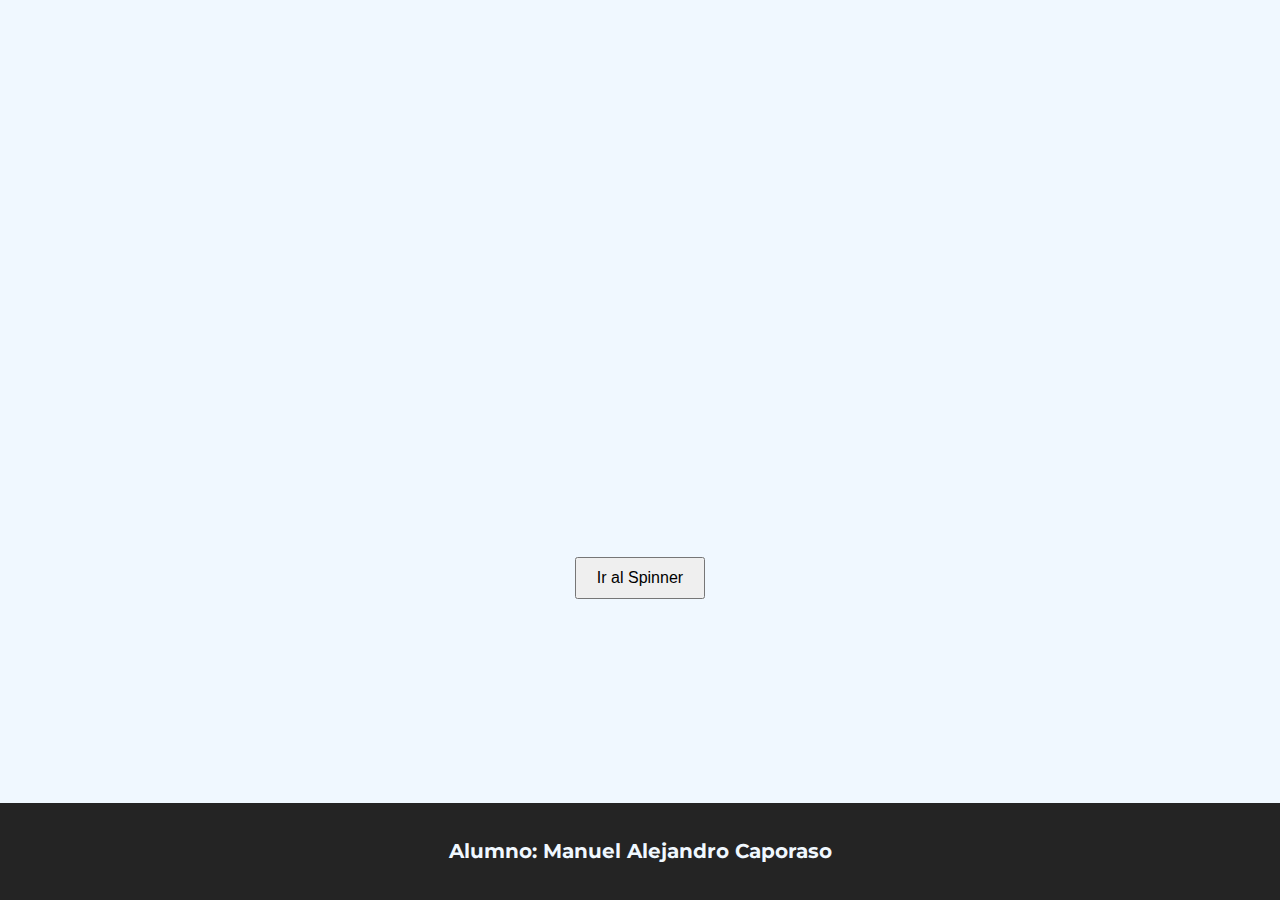
<file: index.html>
<!DOCTYPE html>
<html lang="es">
<head>
    <meta charset="UTF-8">
    <meta name="viewport" content="width=device-width, initial-scale=1.0">
    <title>Tarea 2 - Spinner - Frontend - ITS</title>
    <link rel="stylesheet" href="./assets/styles/style.css">
</head>
<body>
    <div class="container">
        <button id="botonInicio">Ir al Spinner</button>
    </div>
    <footer>
        <h4>Alumno: Manuel Alejandro Caporaso</h4>
    </footer>
    <script src="assets/scripts/script.js"></script>
</body>
</html>
</file>
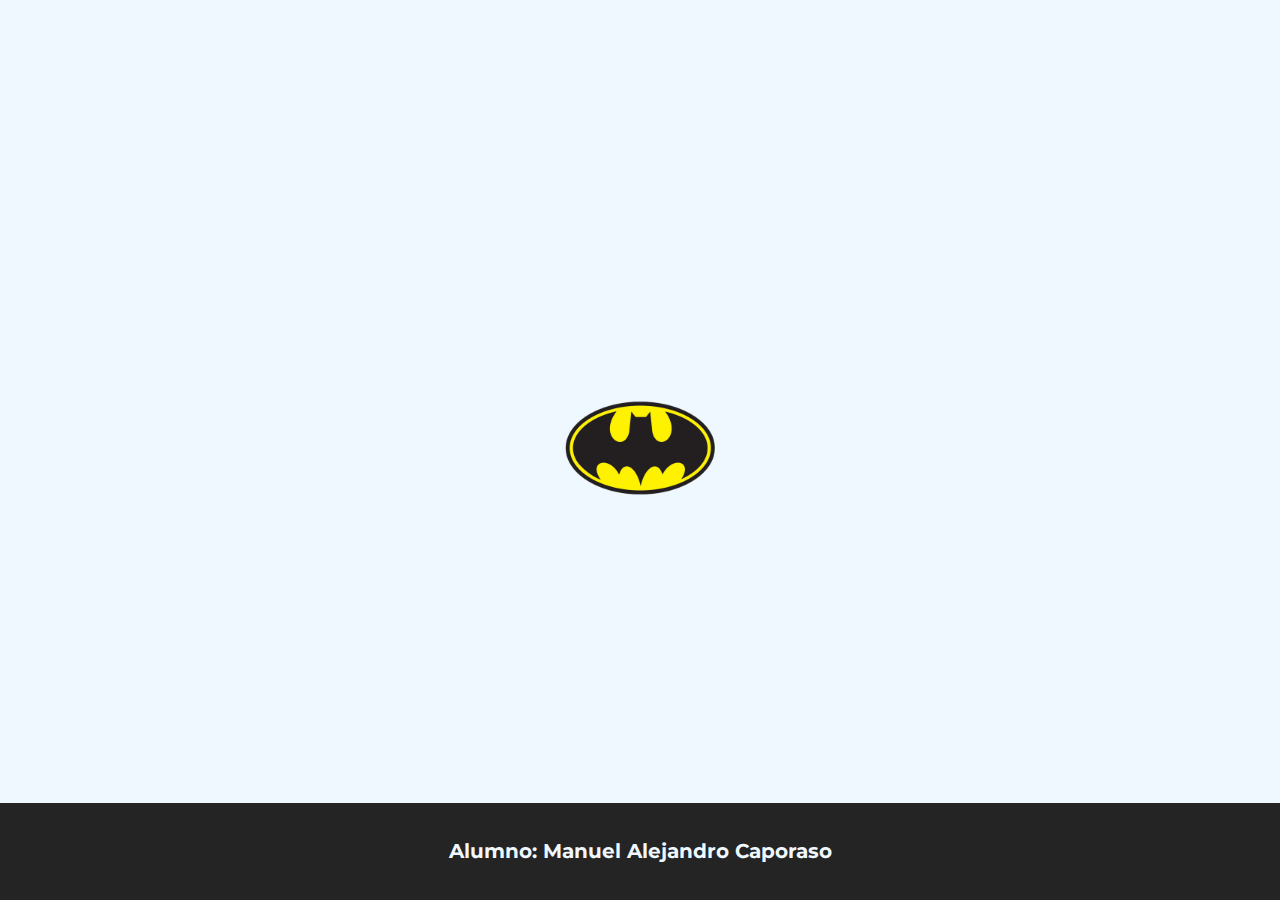
<file: assets/pages/spinner.html>
<!DOCTYPE html>
<html lang="es">
<head>
    <meta charset="UTF-8">
    <meta name="viewport" content="width=device-width, initial-scale=1.0">
    <title>Spinner Batman</title>
    <link rel="stylesheet" href="../styles/style.css">
</head>
<body>
    <div class="spinner-container">
        <img src="../images/batmanLogo.png" class="spinner" alt="Logo Batman">
    </div>
    <footer>
        <h4>Alumno: Manuel Alejandro Caporaso</h4>
    </footer>
</body>
</html>
</file>
<file: assets/styles/style.css>
@import url('https://fonts.googleapis.com/css2?family=Montserrat:ital,wght@0,100..900;1,100..900&display=swap');

body {
    display: flex;
    flex-direction: column;
    align-items: center;
    justify-content: center;
    height: 100vh;
    margin: 0;
    font-family: "Montserrat", sans-serif;
    font-style: normal;
    background-color: aliceblue;
}

.container {
    text-align: center;
    margin-top: 20%;
}

button {
    padding: 10px 20px;
    font-size: 16px;
    cursor: pointer;
}

.spinner {
    width: 150px;
    height: 150px;
    border-radius: 50%;
    animation: spin 3s linear infinite;
}

@keyframes spin {
    0% { transform: rotate(0deg); }
    100% { transform: rotate(360deg); }
}

footer {
    position: absolute;
    bottom: 0;
    width: 100%;
    text-align: center;
    background-color: #242424;
    padding: 10px 0;
}

footer h4 {
    color: aliceblue;
    font-size: 20px;
    margin: 10;
}
</file>
